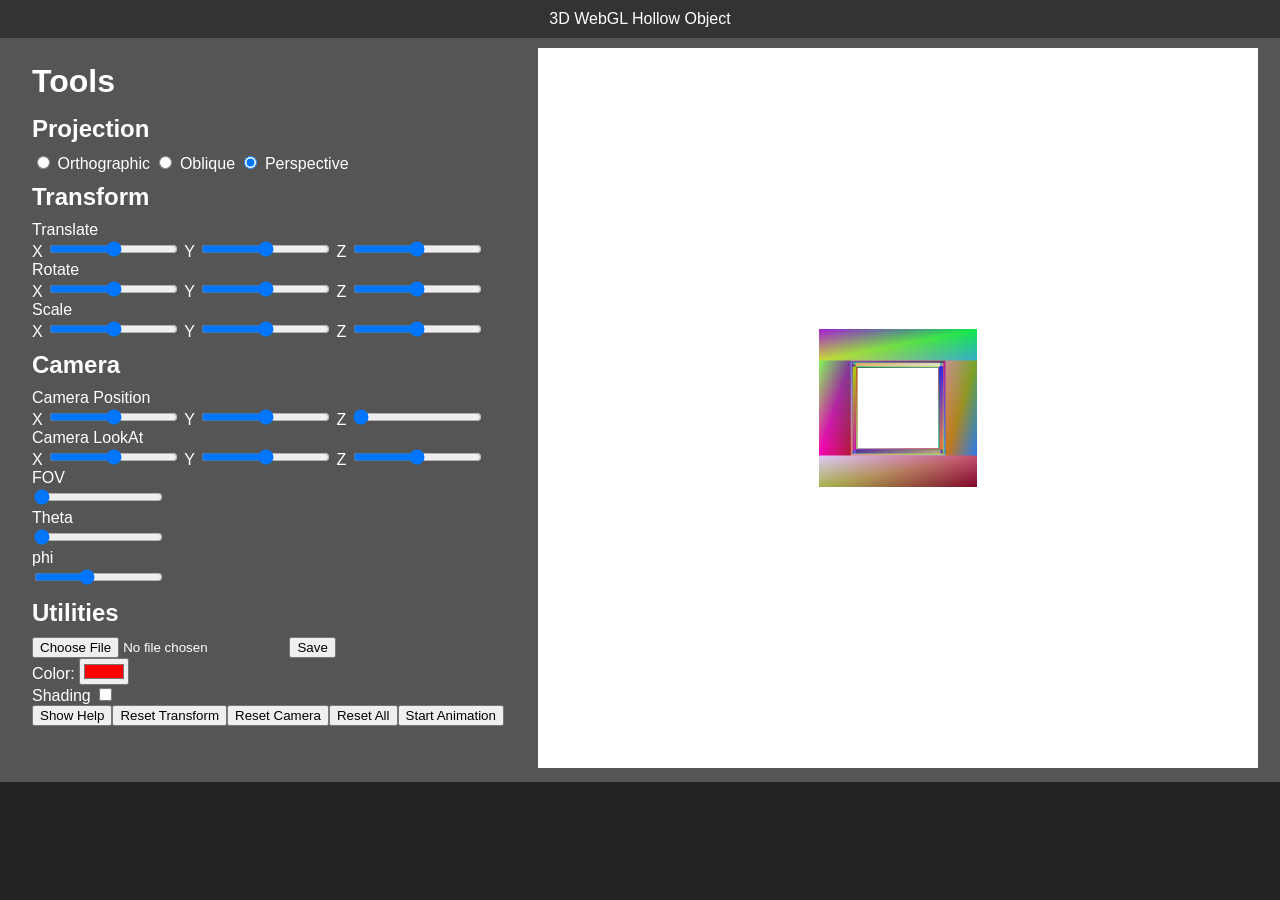
<file: src/index.html>
<!DOCTYPE html>
<html lang="en">
  <head>
    <meta charset="UTF-8" />
    <meta http-equiv="X-UA-Compatible" content="IE=edge" />
    <meta name="viewport" content="width=device-width, initial-scale=1.0" />
    <link rel="stylesheet" href="style.css" />
    <title>3D WebGL Hollow Object</title>
  </head>
  <body>
    <header>3D WebGL Hollow Object</header>
    <div class="container">
      <!-- tools container -->
      <div class="tools-container">
        <h1>Tools</h1>
        <h2>Projection</h2>
        <div class="projection" id="projection">
          <input
            type="radio"
            id="orthographic"
            name="projection"
            value="orthographic"
          />
          <label for="orthographic">Orthographic</label>
          <input type="radio" id="oblique" name="projection" value="oblique" />
          <label for="oblique">Oblique</label>
          <input
            type="radio"
            id="perspective"
            name="projection"
            value="perspective"
            checked
          />
          <label for="perspective">Perspective</label>
        </div>
        <h2>Transform</h2>
        <label for="translate">Translate</label>
        <div class="translate">
          <label for="translateX">X</label>
          <input type="range" id="translate-x" />
          <label for="translateY">Y</label>
          <input type="range" id="translate-y" />
          <label for="translateZ">Z</label>
          <input type="range" id="translate-z" />
        </div>
        <label for="rotate">Rotate</label>
        <div class="rotate">
          <label for="rotateX">X</label>
          <input type="range" id="rotate-x" />
          <label for="rotateY">Y</label>
          <input type="range" id="rotate-y" />
          <label for="rotateZ">Z</label>
          <input type="range" id="rotate-z" />
        </div>
        <label for="scale">Scale</label>
        <div class="scale">
          <label for="scaleX">X</label>
          <input type="range" id="scale-x" min="-100" max="100" value="0" />
          <label for="scaleY">Y</label>
          <input type="range" id="scale-y" min="-100" max="100" value="0" />
          <label for="scaleZ">Z</label>
          <input type="range" id="scale-z" min="-100" max="100" value="0" />
        </div>
        <h2>Camera</h2>
        <label for="camera-pos">Camera Position</label>
        <div class="camera-pos">
          <label for="rangeCameraX">X</label>
          <input type="range" id="rangeCameraX" min="-2" max="2" value="0" />
          <label for="rangeCameraY">Y</label>
          <input type="range" id="rangeCameraY" min="-2" max="2" value="0" />
          <label for="rangeCameraZ">Z</label>
          <input type="range" id="rangeCameraZ" min="1" max="45" value="1" />
        </div>
        <label for="camera-lookat">Camera LookAt</label>
        <div class="camera-lookat">
          <label for="lookatX">X</label>
          <input type="range" id="look-at-x" />
          <label for="lookatY">Y</label>
          <input type="range" id="look-at-y" />
          <label for="lookatZ">Z</label>
          <input type="range" id="look-at-z" />
        </div>
        <label for="camera-fov">FOV</label>
        <div class="camera-fov">
          <input type="range" id="fov" />
        </div>
        <label for="theta">Theta</label>
        <div class="theta">
          <input type="range" id="theta" min="15" max="165" value="15" />
        </div>
        <label for="phi">phi</label>
        <div class="phi">
          <input type="range" id="phi" min="15" max="165" value="75" />
        </div>
        <h2>Utilities</h2>
        <div class="save-load">
          <input type="file" id="objFile" accept="application/json" />
          <button id="save">Save</button>
        </div>
        <div class="color">
          <label for="color">Color: </label>
          <input type="color" id="color-picker" />
        </div>
        <div class="shading">
          <label for="lighting">Shading</label>
          <input type="checkbox" id="lighting" />
        </div>
        <div class="bottom-buttons">
          <button id="help" onclick="location.href='help.html'">
            Show Help
          </button>
          <button id="reset-transform">Reset Transform</button>
          <button id="reset-camera">Reset Camera</button>
          <button id="reset">Reset All</button>
          <button id="animation">Start Animation</button>
          <button id="stop-anim" class="hidden">Stop Animation</button>
        </div>
      </div>
      <!-- canvas -->
      <div class="canvas-container">
        <canvas id="canvas" width="720" height="720"></canvas>
      </div>
    </div>
  </body>
  <script src="js/model.js"></script>
  <script src="js/utils.js"></script>
  <script src="js/matrices.js"></script>
  <script src="js/objHandler.js"></script>
  <script src="js/webgl.js"></script>
  <script src="js/index.js"></script>
</html>
</file>
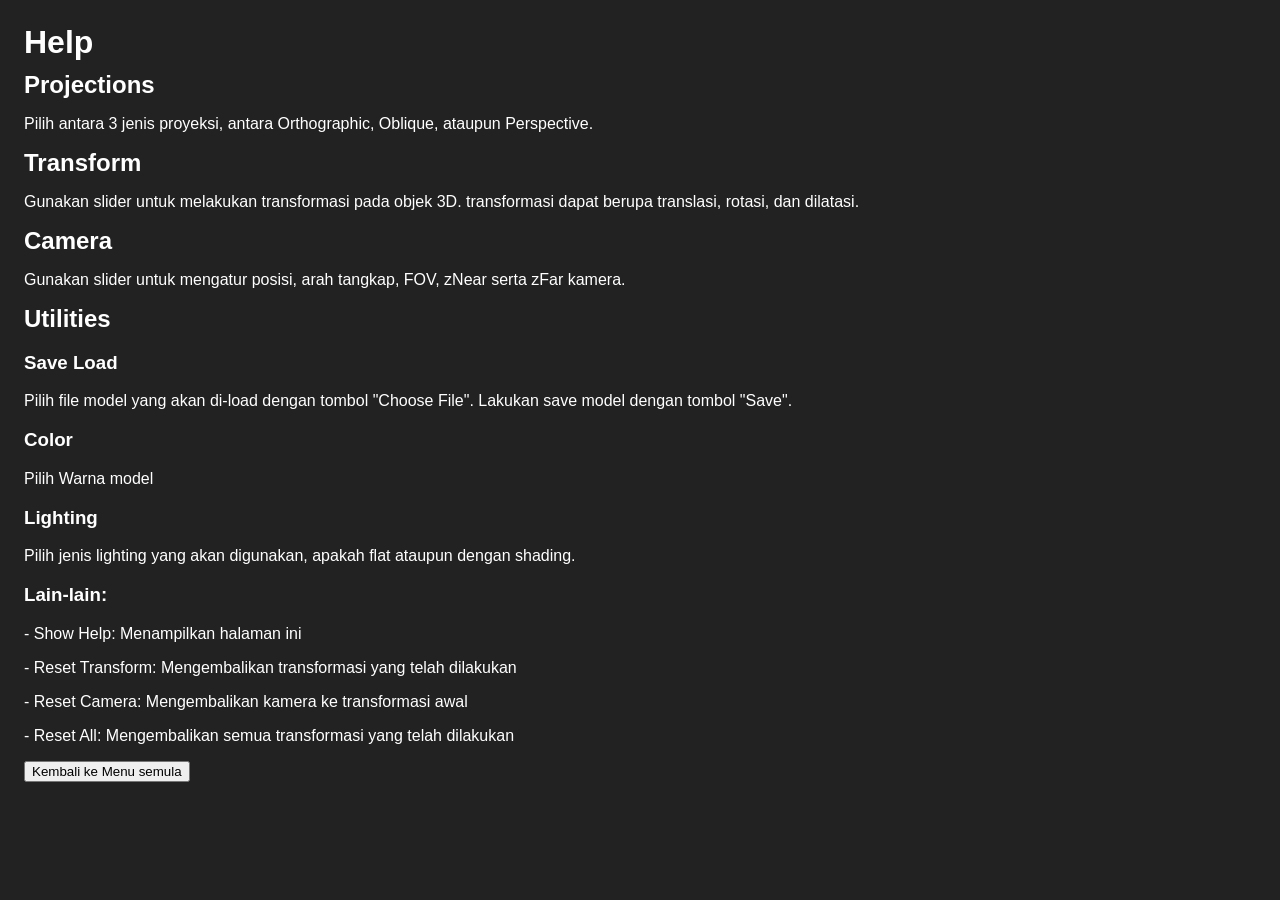
<file: src/help.html>
<!DOCTYPE html>
<lang="en">
  <head>
    <meta charset="UTF-8" />
    <meta http-equiv="X-UA-Compatible" content="IE=edge" />
    <meta name="viewport" content="width=device-width, initial-scale=1.0" />
    <link rel="stylesheet" href="style.css" />
    <title>Help - 3D WebGL Hollow Object</title>
  </head>
  <body>
    <div class="help-page">
      <h1>Help</h1>
      <h2>Projections</h2>
        <p>Pilih antara 3 jenis proyeksi, antara Orthographic, Oblique, ataupun Perspective.</p>
      <h2>Transform</h2>
        <p>Gunakan slider untuk melakukan transformasi pada objek 3D. transformasi dapat berupa translasi, rotasi, dan dilatasi.</p>
      <h2>Camera</h2>
        <p>Gunakan slider untuk mengatur posisi, arah tangkap, FOV, zNear serta zFar kamera.</p>
      <h2>Utilities</h2>
        <h3>Save Load</h3>
          <p>Pilih file model yang akan di-load dengan tombol "Choose File". Lakukan save model dengan tombol "Save".</p>
        <h3>Color</h3>
          <p>Pilih Warna model</p>
        <h3>Lighting</h3>
          <p>Pilih jenis lighting yang akan digunakan, apakah flat ataupun dengan shading.</p>
        <h3>Lain-lain:</h3>
          <p>- Show Help: Menampilkan halaman ini</p>
          <p>- Reset Transform: Mengembalikan transformasi yang telah dilakukan</p>
          <p>- Reset Camera: Mengembalikan kamera ke transformasi awal</p>
          <p>- Reset All: Mengembalikan semua transformasi yang telah dilakukan</p>
        <button id="back" onclick="location.href='index.html'">Kembali ke Menu semula</button>
    </div>
  </body>
</html>
</file>
<file: src/style.css>
body {
  font-family: Arial, Helvetica, sans-serif;
  color: #fff;
  margin: 0;
  background-color: #222;
}

h1 {
  margin: 5px 0px;
}
h2 {
  margin: 10px 0px;
}

header {
  background-color: #333;
  color: #fff;
  padding: 10px;
  text-align: center;
}

.container {
  background-color: #555;
  height: 100%;
  padding: 10px;
  display: flex;
  flex-direction: row;
  justify-content: space-around;
}

.tools-container {
  padding: 10px;
  display: flex;
  flex-direction: column;
}

.bottom-buttons {
  display: flex;
  flex-direction: row;
  justify-content: space-around;
}

.help-page {
  margin: 24px;
}

.hidden {
  display: none;
}
</file>
